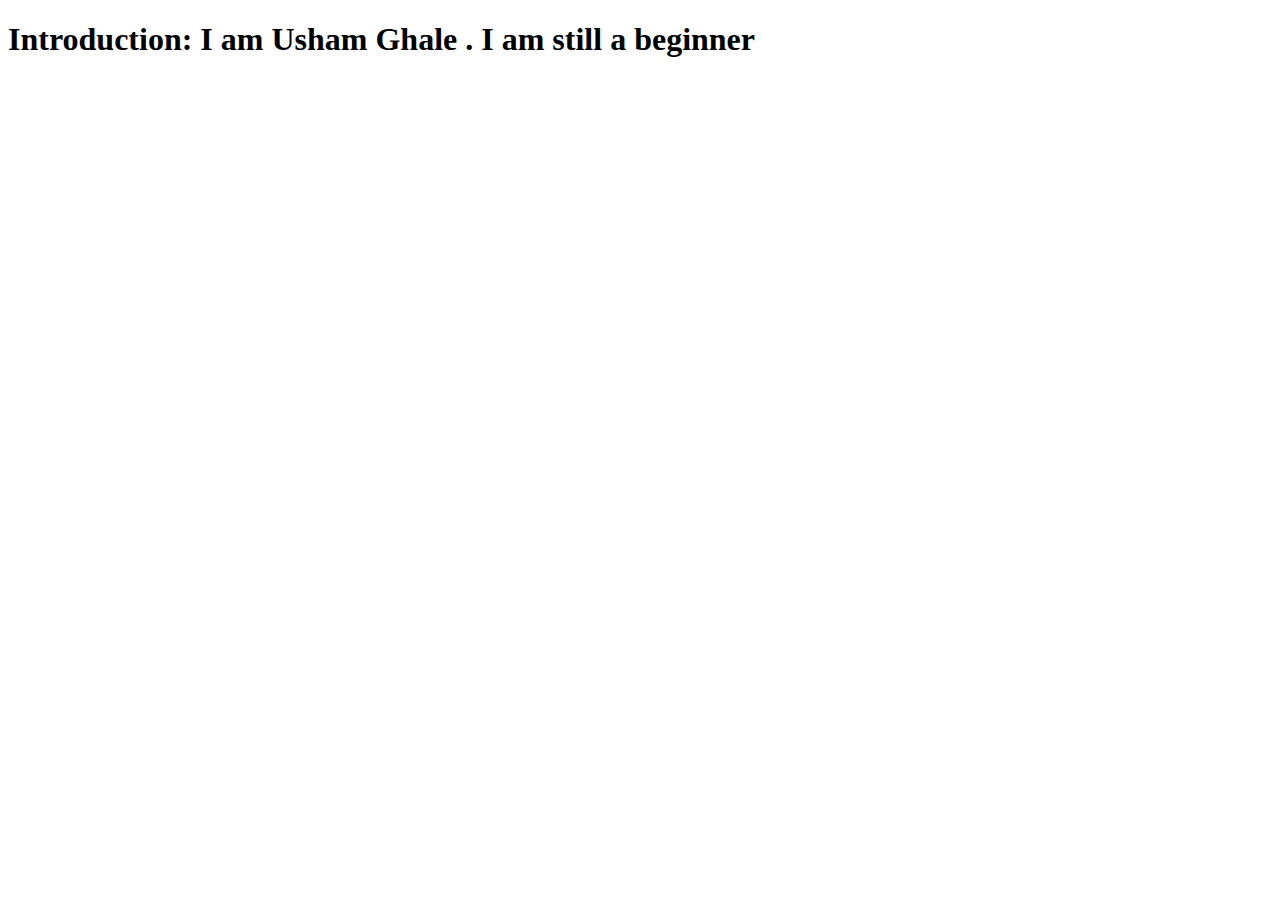
<file: index.html>
<!DOCTYPE html>
<html lang="en">
<head>
  <meta charset="UTF-8">
  <meta name="viewport" content="width=device-width, initial-scale=1.0">
  <title>Document</title>
</head>
<body>
  <h1>Introduction: I am Usham Ghale . I am still a beginner </h1>
</body>
</html>
</file>
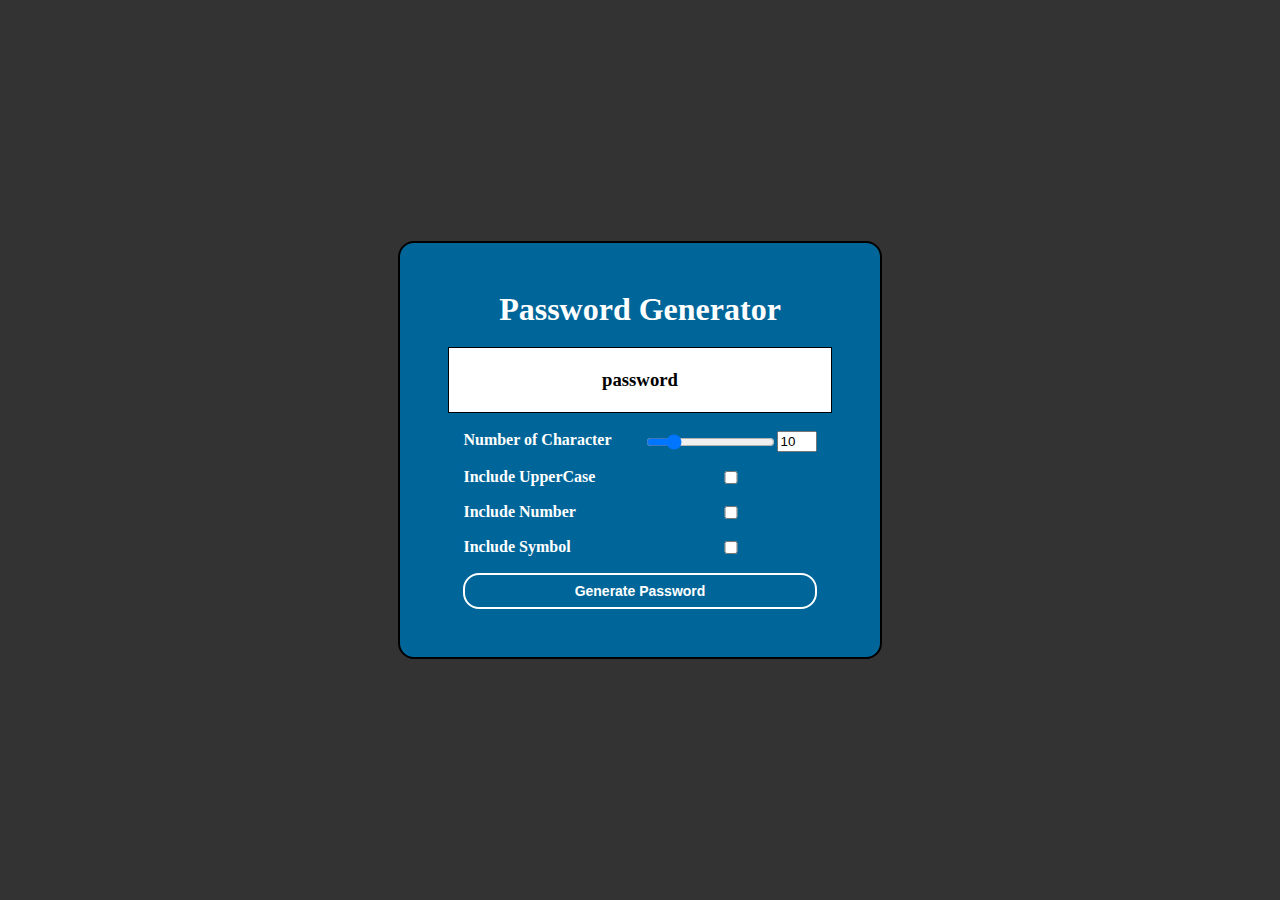
<file: PasswordGenerator/index.html>
<!DOCTYPE html>
<html lang="en">
<head>
  <meta charset="UTF-8">
  <meta name="viewport" content="width=device-width, initial-scale=1.0">

  <link rel="stylesheet" href="style.css">
  <title>PasswordGenerator</title>
</head>
<body>
   <div class="container">
    <h1 class="title">Password Generator</h1>
    <h3 class="password-display" id="passwordDisplay">password</h3>
     <form class="form" id="PasswordGeneratorForm"> 
     <label for="characterAmountNumber">Number of Character</label>
     <div class="character-amount-container">
     <input type="range" id="characterAmountRange" min="1" max="50" value="10" > 
     <input type="number" id="characterAmountNumber" min="1" max="50" value="10" class="number-input" >   
     </div>      
     <label for="includeUpperCase">Include UpperCase</label><input type="checkbox" id="includeUpperCase">
     <label for="includeNumbers">Include Number</label><input type="checkbox" id="includeNumbers">
     <label for="includeSymbols">Include Symbol</label><input type="checkbox" id="includeSymbols">
     <button type="submit" class="generator-btn">Generate Password</button>
     </form>
   </div>
   <script src="index.js"></script>
</body>
</html>
</file>
<file: PasswordGenerator/style.css>
body {
   background-color:#333;
   color:white;
   display:flex;
   justify-content: center;
   align-items: center;
   min-height: 100vh;
   margin:0;
   font-family:Georgia, 'Times New Roman', Times, serif;
}
.container{
  background-color:#006699;
  display:flex;
  justify-content: center;
  align-items: center;
  flex-direction: column;
  padding:3rem;
  border:2px solid black;
  border-radius:1rem;

}
.form {
  display:grid;
  grid-template-columns: auto auto;
  column-gap: 2rem;
  row-gap:1rem;
}
.title{
  text-align: center;
  margin:0;
}
label{
  font-weight: bold;
}
.character-amount-container{
  display:flex;
  justify-content: center;
  align-items: center;
}
.number-input{
  width:2rem;
}
.password-display{
  background-color: white;
  color:black;
  width:350px;
  height: 2rem;
  border:1px solid black;
  padding:1rem;
  display: flex;
  justify-content: center;
  align-items: center;
  word-break: break-all;

}
.generator-btn{
  grid-column: span 2;
  background-color: transparent;
  border:2px solid white;
  cursor:pointer;
  padding:.5rem 1rem;
  font-size:14px;
  color:white;
  font-weight: bold;
  border-radius:1rem;
}
.generator-btn:hover{
  background-color: #FFFFFF33;
}
</file>
